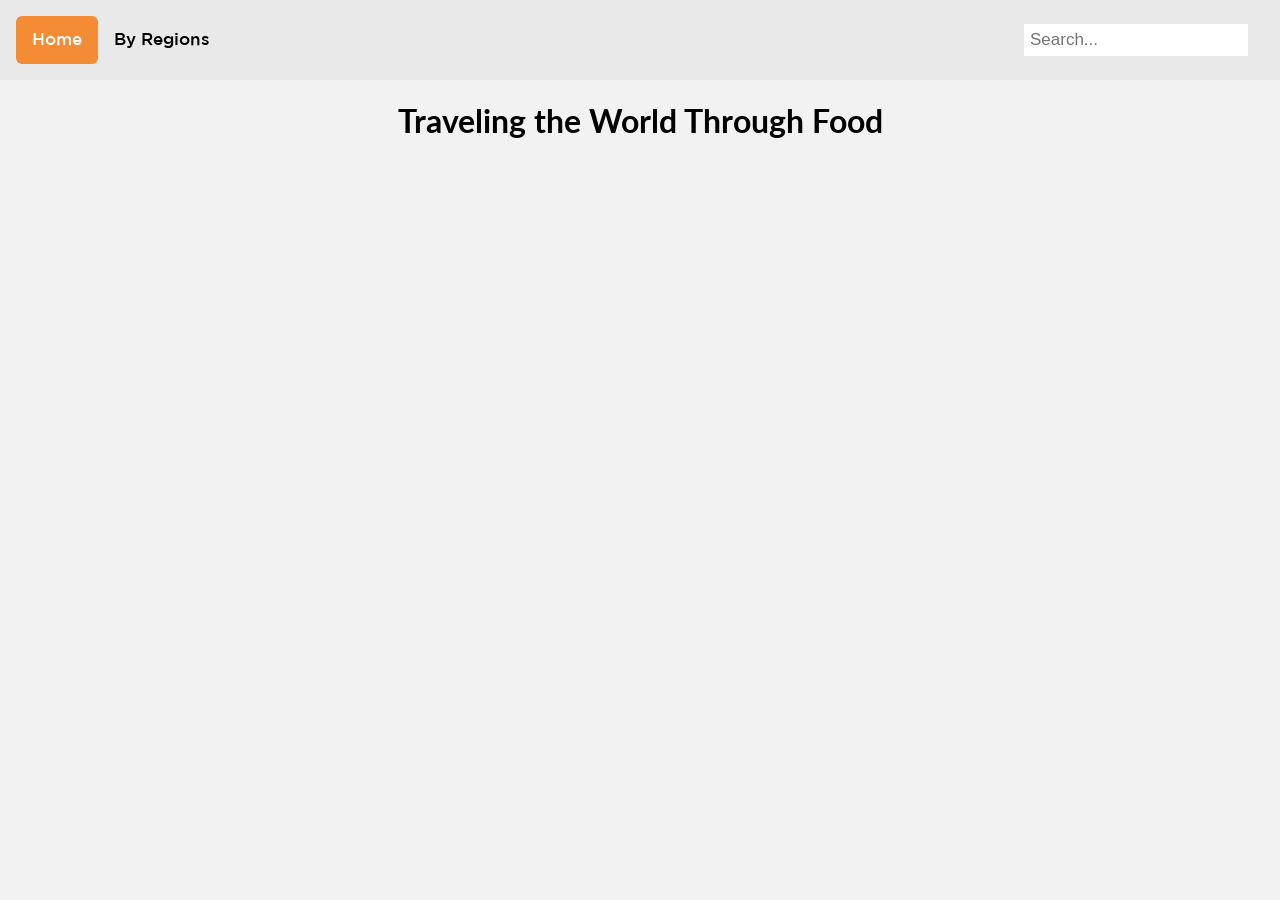
<file: index.html>
<!DOCTYPE html>
<html lang="en">

<head>
  <meta charset="UTF-8">
  <meta http-equiv="X-UA-Compatible" content="IE=edge">
  <meta name="viewport" content="width=device-width, initial-scale=1.0">
  <title>Traveling the World Through Food</title>
  <link href="https://fonts.googleapis.com/css2?family=Lato:wght@300&display=swap" rel="stylesheet">
  <link rel="stylesheet" href="style.css">
  <link rel="icon" href="images/icon.png">
  <script src="script.js"></script>
</head>

<body>

  <div class="container">

    <div class="topnav">
      
      <a class="active" href="index.html">Home</a>
      <a href="byRegion.html">By Regions</a>
      <input type="text" name="searchBar" id="searchBar" placeholder="Search..."/>

    </div>

    <div>
      <h1>Traveling the World Through Food</h1>
    </div>

    <div class="content-wrapper">

      <div class="portfolio-items-wrapper" id="parent">

      </div>

    </div>

  </div>

</body>

</html>
</file>
<file: style.css>
body {
  margin: 0px;
  background: #f2f2f2;
  font-family: "Lato",sans-serif;
}

@font-face {
  font-family: 'Gotham Medium';
    src: url(fonts/Gotham-Medium.ttf); /*URL to font*/
}

.container {
  display: grid;
  grid-template-columns: 1fr;
  background-color: #f2f2f2;
}

h1 {
  display: flex;
  justify-content: center;
}
/*navigation styles*/

/* Add a black background color to the top navigation bar */
.topnav {
  overflow: hidden;
  background-color: #e9e9e9;
  padding: 16px;
  font-family: "Gotham Medium","Lato",sans-serif,serif;
}

/* Style the links inside the navigation bar */
.topnav a {
  border-radius: 6px;
  float: left;
  display: block;
  color: black;
  text-align: center;
  padding: 14px 16px;
  text-decoration: none;
  font-size: 17px;
}

/* Change the color of links on hover */
.topnav a:hover {
  background-color: #ddd;
  color: black;
}

/* Style the "active" element to highlight the current page */
.topnav a.active {
  background-color: #f48b35;
  color: white;
}

/* Style the search box inside the navigation bar */
.topnav input[type=text] {
  float: right;
  padding: 6px;
  border: none;
  margin-top: 8px;
  margin-right: 16px;
  font-size: 17px;
}


/*portfolio styles*/
.portfolio-items-wrapper {
  display: grid;
  grid-template-columns: 1fr 1fr 1fr; /*think about stacking*/
}

.portfolio-item-wrapper {
  position: relative;
  background-color: #f2f2f2;
  border: 1px solid black;
}

/* When the screen is less than 600px wide, stack the links and the search field vertically instead of horizontally */
/* Also make the grid column to only one */
@media screen and (max-width: 600px) {
  .topnav a, .topnav input[type=text] {
    float: none;
    display: block;
    text-align: left;
    width: 100%;
    margin: 0;
    padding: 14px;
  }
  .topnav input[type=text] {
    border: 1px solid #ccc;
  }
  .portfolio-items-wrapper{
    grid-template-columns: 1fr;
  }
}

@media screen and (max-width: 900px) and (min-width: 600px) {
  .portfolio-items-wrapper{
    grid-template-columns: 1fr 1fr; /*Making the grid columns to 2 (to make the webpage more responsive) if it's between 600-900 px*/
  }
}

.portfolio-img-background{
  height: 300px;
  width: 100%;
  background-size:cover;
  background-position: center;
  background-repeat: no-repeat;
}

.portfolio-img-background:hover {
  filter: brightness(60%);
}
  
.image-text-wrapper{
  position: absolute;
  top: 0;
  display: flex;
  flex-direction: column;
  justify-content: center;
  align-items: center;
  height: 100%;
  width: 100%;
  text-align: center;
  padding-left: 0px;
  padding-right: 0px;
}

.map {
  margin-bottom: 100px;
  margin-top: 100px;
}
</file>
